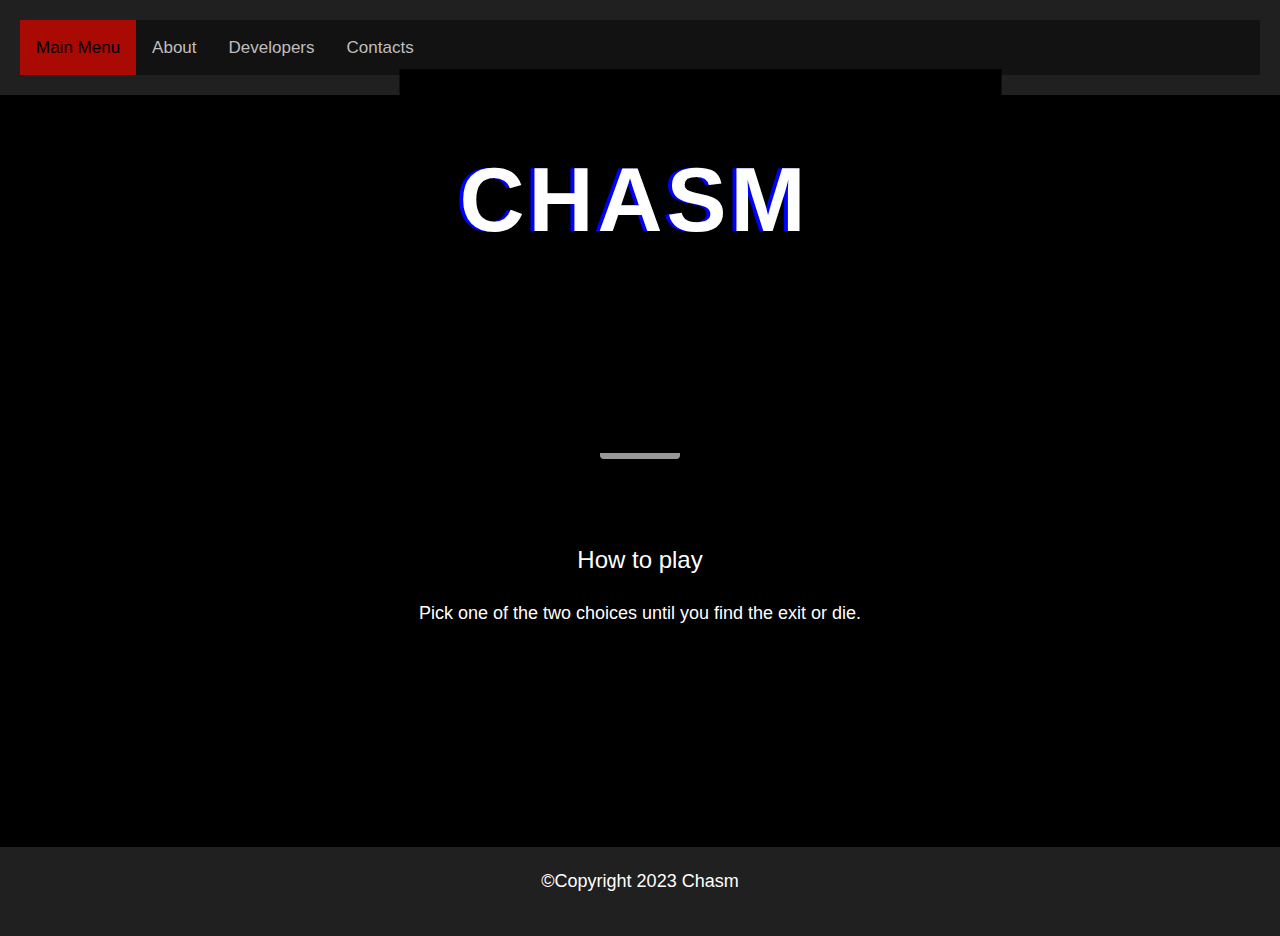
<file: index.html>
<!DOCTYPE html>

<html lang="en">

<head>
    <meta charset="UTF-8">
    <meta name="viewport" content="width=device-width, initial-scale=1.0">

    <title>Chasm</title>

    <link rel="stylesheet" href="styles.css">
    <link rel="stylesheet" href="stylesGLITCH.css">
    <link rel="stylesheet" href="stylesTOPNAV.css">
    <link rel="stylesheet" href="stylesPLAY.css">

    <script src="scripts.js"></script>

</head>

<body>

    <header>    
        <div class="topnav" id="myTopnav">
            <a href="index_Main.html" class="active">Main Menu</a>
            <a href="Chasm_About.html">About</a>
            <a href="Chasm_Devs.html">Developers</a>
            <a href="Chasm_Contacts.html">Contacts</a>
            
            <a href="javascript:void(0);" class="icon" onclick="myFunction()">
              <i class="fa fa-bars"></i>
            </a>
          </div>
    </header>

    <main>
        <section id="home">
            <h3 id="Title">Escape the</h3>
            <div class="content">
                <h1 class="text" data-text="Chasm">
                   Chasm
                </h1>
            </div>
        </section>

        <br><br><br>

        <section>
            <a href="Game.html" class="button">PLAY</a><br><br><br>
        </section>
        <h2>How to play</h2>
        <p>Pick one of the two choices until you find the exit or die.</p>

        <br><br><br><br><br><br><br>

    </main>

    <footer>
        <p>&copy;Copyright 2023  Chasm</p>
    </footer>

</body>
</html>
</file>
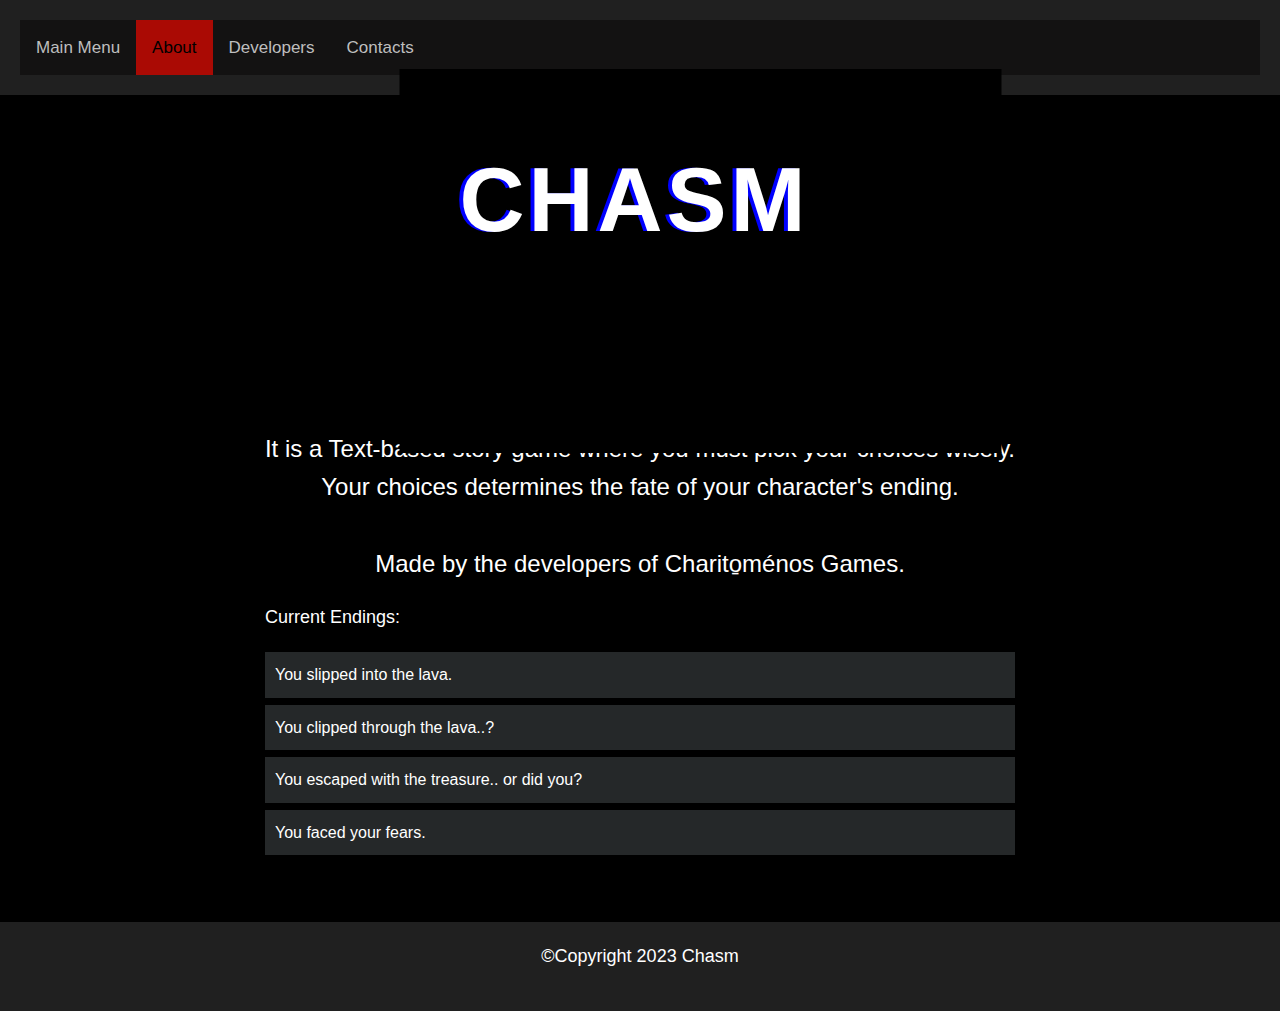
<file: Chasm_About.html>
<!DOCTYPE html>

<html lang="en">

<head>
    <meta charset="UTF-8">
    <meta name="viewport" content="width=device-width, initial-scale=1.0">

    <title>Chasm</title>

    <link rel="stylesheet" href="styles.css">
    <link rel="stylesheet" href="stylesGLITCH.css">
    <link rel="stylesheet" href="stylesTOPNAV.css">
    <link rel="stylesheet" href="stylesPLAY.css">

    <style>
        ul {
            list-style-type: none;
            padding: 0;
            margin: 0;
        }

        li {
            padding: 10px;
            margin-bottom: 7px;
            background-color: #252829;
            color: #fff;
            box-shadow: 0 1px 3px rgba(0,0,0,0.12), 0 1px 2px rgba(0,0,0,0.24);
        }
    </style>

    <script src="scripts.js"></script>

</head>

<body>

    <header>    
        <div class="topnav" id="myTopnav">
            <a href="index.html">Main Menu</a>
            <a href="Chasm_About.html" class="active">About</a>
            <a href="Chasm_Devs.html">Developers</a>
            <a href="Chasm_Contacts.html">Contacts</a>
            
            <a href="javascript:void(0);" class="icon" onclick="myFunction()">
              <i class="fa fa-bars"></i>
            </a>
          </div>
    </header>

    <main>
        <section id="home">
            <h3 id="Title">Escape the</h3>
            <div class="content">
                <h1 class="text" data-text="Chasm">
                   Chasm
                </h1>
            </div>
        </section>

        <br><br><br><br>

        <section>
            <h2>It is a Text-based story game where you must pick your choices wisely.<br>
                Your choices determines the fate of your character's ending.<br><br>
                Made by the developers of Charito̱ménos Games.</h2>

            <p>Current Endings:</p>
            <ul>
                <li>You slipped into the lava.</li>
                <li>You clipped through the lava..?</li>
                <li>You escaped with the treasure.. or did you?</li>
                <li>You faced your fears.</li>
            </ul>
        </section>

    </main>

    <footer>
        <p>&copy;Copyright 2023  Chasm</p>
    </footer>

</body>
</html>
</file>
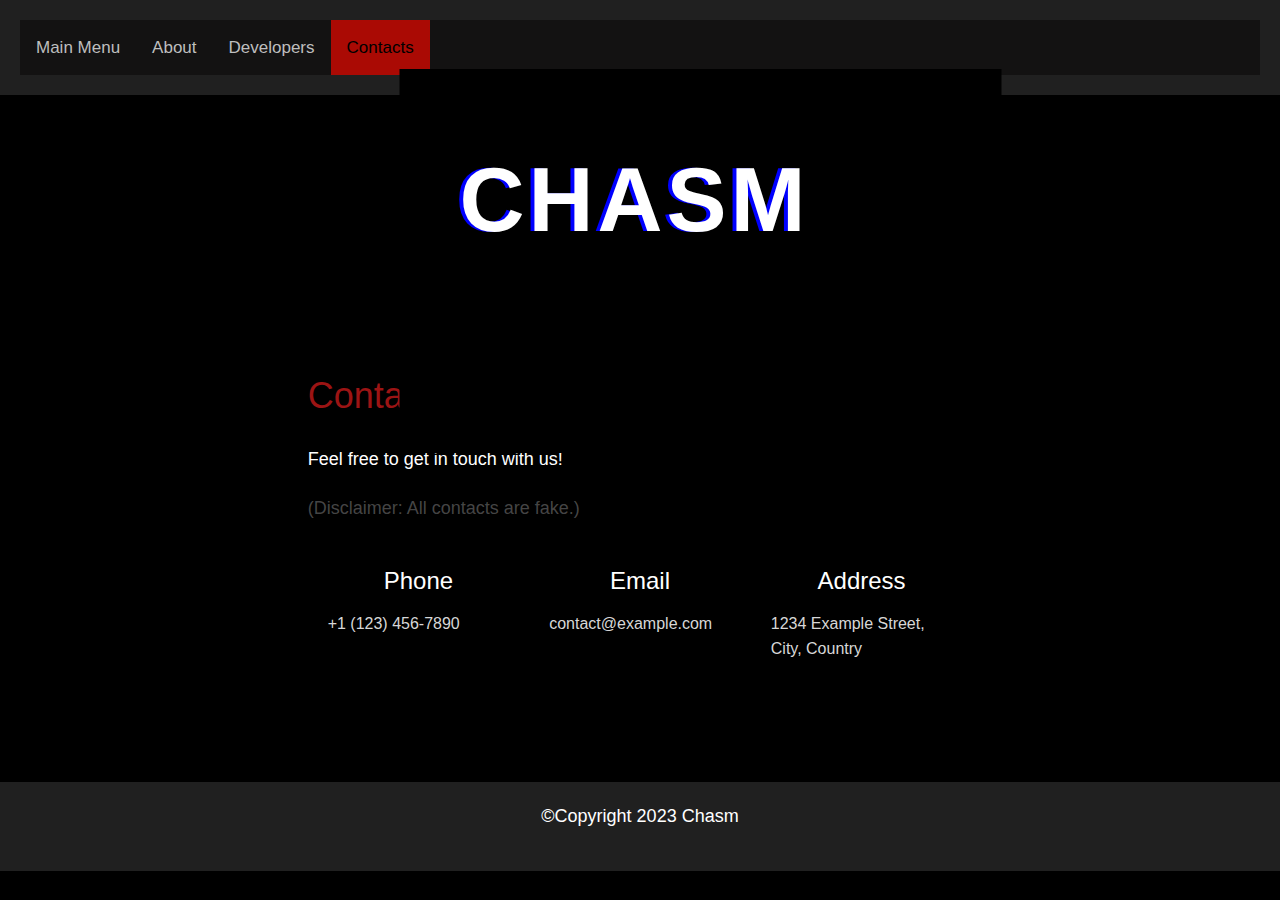
<file: Chasm_Contacts.html>
<!DOCTYPE html>

<html lang="en">

<head>
    <meta charset="UTF-8">
    <meta name="viewport" content="width=device-width, initial-scale=1.0">

    <title>Chasm</title>

    <link rel="stylesheet" href="styles.css">
    <link rel="stylesheet" href="stylesGLITCH.css">
    <link rel="stylesheet" href="stylesTOPNAV.css">
    <link rel="stylesheet" href="stylesPLAY.css">
    <link rel="stylesheet" href="stylesContacts.css">

    <style>
        ul {
            list-style-type: none;
            padding: 0;
            margin: 0;
        }

        li {
            padding: 10px;
            margin-bottom: 7px;
            background-color: #252829;
            color: #fff;
            box-shadow: 0 1px 3px rgba(0,0,0,0.12), 0 1px 2px rgba(0,0,0,0.24);
        }
    </style>

    <script src="scripts.js"></script>

</head>

<body>

    <header>    
        <div class="topnav" id="myTopnav">
            <a href="index.html">Main Menu</a>
            <a href="Chasm_About.html">About</a>
            <a href="Chasm_Devs.html">Developers</a>
            <a href="Chasm_Contacts.html" class="active">Contacts</a>
            
            <a href="javascript:void(0);" class="icon" onclick="myFunction()">
              <i class="fa fa-bars"></i>
            </a>
          </div>
    </header>

    <main>
        <section id="home">
            <h3 id="Title">Escape the</h3>
            <div class="content">
                <h1 class="text" data-text="Chasm">
                   Chasm
                </h1>
            </div>
        </section>

        <section>
            <div class="container">
                <h1>Contact Us</h1>
                <p>Feel free to get in touch with us!<br></p>
                <p id="fake">(Disclaimer: All contacts are fake.)</p>
        
                <div class="contact-info">
                    <div class="info-item">
                        <h2>Phone</h2>
                        <p>+1 (123) 456-7890</p>
                    </div>
        
                    <div class="info-item">
                        <h2>Email</h2>
                        <p>contact@example.com</p>
                    </div>
        
                    <div class="info-item">
                        <h2>Address</h2>
                        <p>1234 Example Street, City, Country</p>
                    </div>
                </div>
            </div>
        </section>

    </main>

    <footer>
        <p>&copy;Copyright 2023  Chasm</p>
    </footer>

</body>
</html>
</file>
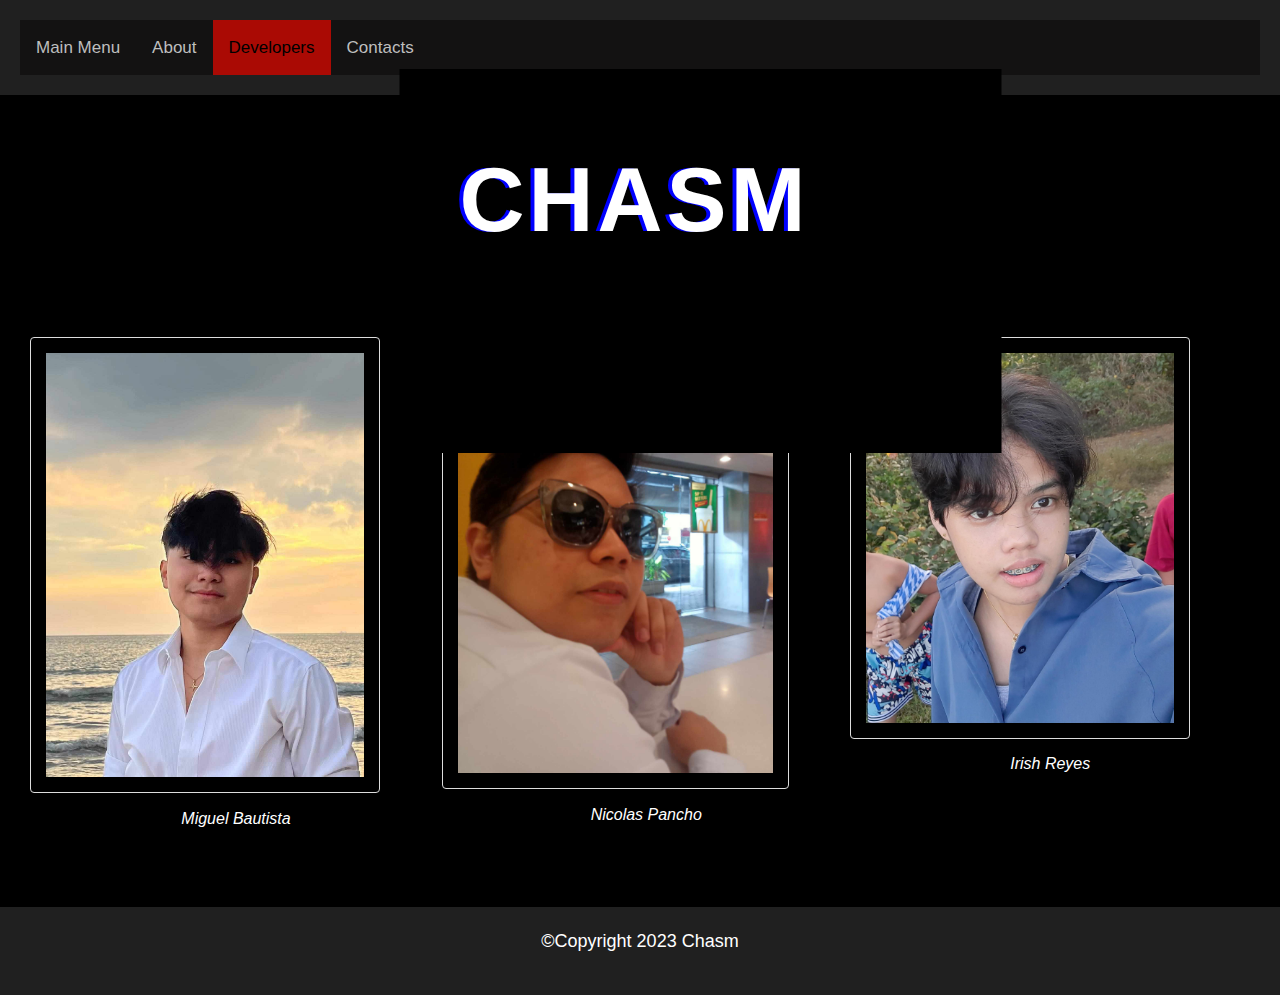
<file: Chasm_Devs.html>
<!DOCTYPE html>

<html lang="en">

<head>
    <meta charset="UTF-8">
    <meta name="viewport" content="width=device-width, initial-scale=1.0">

    <title>Chasm</title>

    <link rel="stylesheet" href="styles.css">
    <link rel="stylesheet" href="stylesGLITCH.css">
    <link rel="stylesheet" href="stylesTOPNAV.css">
    <link rel="stylesheet" href="stylesPLAY.css">
    <link rel="stylesheet" href="stylesGallery.css">

    <style>
        ul {
            list-style-type: none;
            padding: 0;
            margin: 0;
        }

        li {
            padding: 10px;
            margin-bottom: 7px;
            background-color: #252829;
            color: #fff;
            box-shadow: 0 1px 3px rgba(0,0,0,0.12), 0 1px 2px rgba(0,0,0,0.24);
        }
    </style>

    <script src="scripts.js"></script>

</head>

<body>

    <header>    
        <div class="topnav" id="myTopnav">
            <a href="index_Main.html">Main Menu</a>
            <a href="Chasm_About.html">About</a>
            <a href="Chasm_Devs.html" class="active">Developers</a>
            <a href="Chasm_Contacts.html">Contacts</a>
            
            <a href="javascript:void(0);" class="icon" onclick="myFunction()">
              <i class="fa fa-bars"></i>
            </a>
          </div>
    </header>

    <main>
        <section id="home">
            <h3 id="Title">Escape the</h3>
            <div class="content">
                <h1 class="text" data-text="Chasm">
                   Chasm
                </h1>
            </div>
        </section>

        <section>
            <div class="container">
                <figure>
                   <img src="migs.jpg" alt="Nature">
                   <figcaption>Miguel Bautista</figcaption>
                </figure>
                <figure>
                   <img src="nics.jpg" alt="Mountains">
                   <figcaption>Nicolas Pancho</figcaption>
                </figure>
                <figure>
                   <img src="rish.jpg" alt="Forest">
                   <figcaption>Irish Reyes</figcaption>
                </figure>
               </div>
        </section>

    </main>

    <footer>
        <p>&copy;Copyright 2023  Chasm</p>
    </footer>

</body>
</html>
</file>
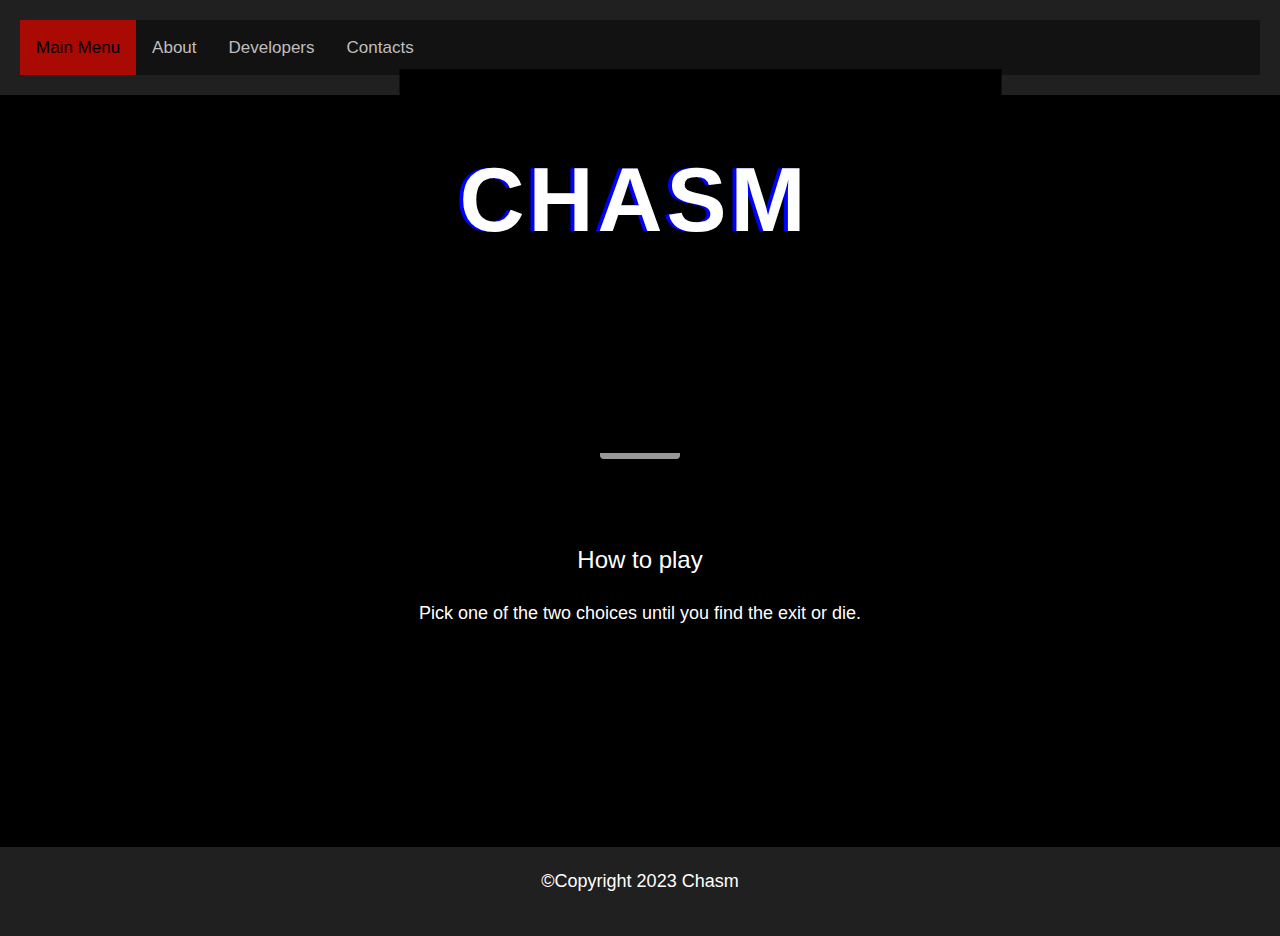
<file: Chasm_Main.html>
<!DOCTYPE html>

<html lang="en">

<head>
    <meta charset="UTF-8">
    <meta name="viewport" content="width=device-width, initial-scale=1.0">

    <title>Chasm</title>

    <link rel="stylesheet" href="styles.css">
    <link rel="stylesheet" href="stylesGLITCH.css">
    <link rel="stylesheet" href="stylesTOPNAV.css">
    <link rel="stylesheet" href="stylesPLAY.css">

    <script src="scripts.js"></script>

</head>

<body>

    <header>    
        <div class="topnav" id="myTopnav">
            <a href="Chasm_Main.html" class="active">Main Menu</a>
            <a href="Chasm_About.html">About</a>
            <a href="Chasm_Devs.html">Developers</a>
            <a href="Chasm_Contacts.html">Contacts</a>
            
            <a href="javascript:void(0);" class="icon" onclick="myFunction()">
              <i class="fa fa-bars"></i>
            </a>
          </div>
    </header>

    <main>
        <section id="home">
            <h3 id="Title">Escape the</h3>
            <div class="content">
                <h1 class="text" data-text="Chasm">
                   Chasm
                </h1>
            </div>
        </section>

        <br><br><br>

        <section>
            <a href="Game.html" class="button">PLAY</a><br><br><br>
        </section>
        <h2>How to play</h2>
        <p>Pick one of the two choices until you find the exit or die.</p>

        <br><br><br><br><br><br><br>

    </main>

    <footer>
        <p>&copy;Copyright 2023  Chasm</p>
    </footer>

</body>
</html>
</file>
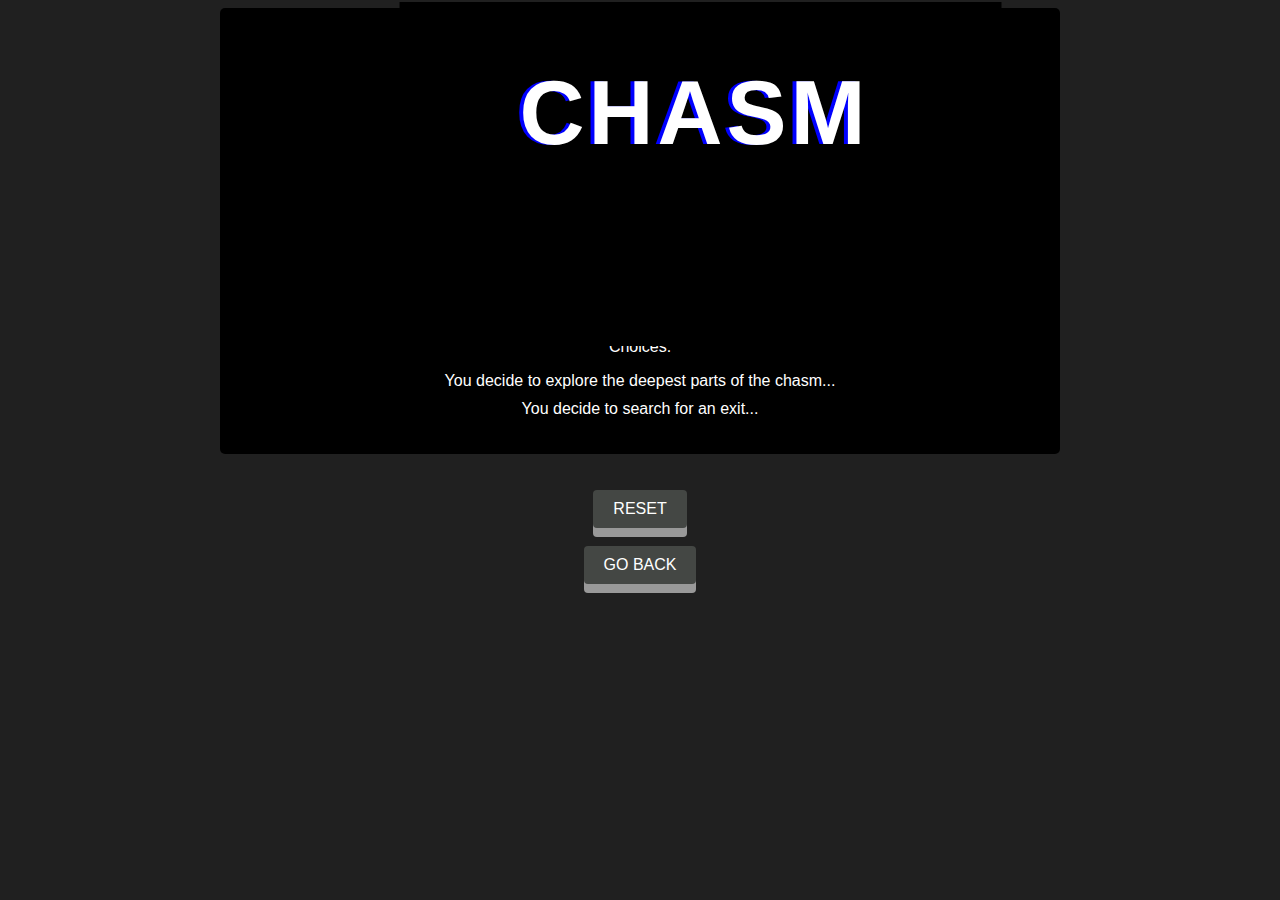
<file: Game.html>
<!DOCTYPE html>
<html>
<head>
    <title>Horror Game</title>
    <style>
        body {
            font-family: Arial, sans-serif;
            background-color: #202020;
            text-align: center;
        }

        .container {
            max-width: 800px;
            margin: 0 auto;
            padding: 20px;
            background-color: #000000;
            border-radius: 5px;
        }

        .options {
            list-style-type: none;
            padding: 0;
        }

        .options li {
            margin-bottom: 10px;       
        }

        .options a {
            color: #ffffff;
            text-decoration: none;
        }

        .options a:hover {
            text-decoration: underline;
        }
        p {
            color: #fff;
        }
        #buttonPLay {
            text-align: center;
        }
    </style>
    <link rel="stylesheet" href="stylesGLITCH.css">
    <link rel="stylesheet" href="stylesPLAY.css">
</head>
<body>
    <div class="container">
        <div class="content">
            <h1 class="text" data-text="Chasm">
               Chasm
            </h1>
        </div>

        <br><br><br>

        <p id="story"></p><br>
        <p id="Choices">Choices:</p>
        <ul id="options" class="options"></ul>
    </div>
    <br><br>

        <a href="Game.html" class="button">RESET</a>

    <br><br>

        <a href="index_Main.html" class="button">GO BACK</a>


    <script>
        var story = 'You are trapped in a very deep Chasm...';
        var choices = [
            {
                story: 'You decide to explore the deepest parts of the chasm...',
                choices: [
                    {
                        story: 'You feel very hot and discovered lava in the bottom below a hole.',
                        choices: [
                            {
                                story: 'You slipped and fell on the lava.',
                                choices: []
                            },
                            {
                                story: 'You attempt to run, but your legs refuse to move!',
                                choices: []
                            }
                        ]
                    },
                    {
                        story: 'You find a hidden passage leading to a treasure room.',
                        choices: [
                            {
                                story: 'You grab the treasure and make your escape!',
                                choices: []
                            },
                            {
                                story: 'You find a secret trapdoor that leads to your doom.',
                                choices: []
                            }
                        ]
                    }
                ]
            },
            {
                story: 'You decide to search for an exit...',
                choices: [
                    {
                        story: 'You discover a trapdoor, leading to a pitch-black basement.',
                        choices: [
                            {
                                story: '--You decide to go down, feeling a presence watching you.',
                                choices: []
                            },
                            {
                                story: '--You close the trapdoor and hope for the best.',
                                choices: []
                            }
                        ]
                    },
                    {
                        story: 'You find a door leading outside, but the night air feels ominous...',
                        choices: [
                            {
                                story: 'You decided to stay inside.',
                                choices: []
                            },
                            {
                                story: 'You decided to face your fears and venture out.',
                                choices: []
                            }
                        ]
                    }
                ]
            }
        ];

        function updateStory() {
            var html = '';
            choices.forEach(function(choice, index) {
                html += '<li><a href="#" onclick="event.preventDefault(); makeChoice(' + index + ');">' + choice.story + '</a></li>';
            });
            document.getElementById('options').innerHTML = html;
            document.getElementById('story').innerHTML = story;
        }

        function makeChoice(choiceIndex) {
            var choice = choices[choiceIndex];
            story += ' ' + choice.story;
            choices = choice.choices;
            updateStory();
        }

        updateStory();
    </script>
</body>
</html>
</file>
<file: styles.css>
* {
    box-sizing: border-box;
    margin: 0;
    padding: 0;
}

body {
    font-family: Arial, sans-serif;
    line-height: 1.6;
    color: rgb(156, 20, 20);
    background-color: #000000;
}

a {
    text-decoration: none;
    color: rgb(156, 20, 20);
}

h1, h2, h3 {
    font-weight: normal;
    margin-bottom: 20px;
}

h1 {
    font-size: 36px;
    margin-top: 20px;
}

h2 {
    text-align: center;
    font-size: 24px;
    color: #fff;
}

#Title {
    font-size: 45px;
    color: #fff;
    position: absolute;
    left: 770px;
    top: 100px;
}

p {
    font-size: 18px;
    margin-bottom: 20px;
    color: #fff;
}

ul {
    list-style-type: none;
    margin: 0;
    padding: 0;
}

li {
    margin-bottom: 20px;
}

 nav ul {
    display: flex;
    justify-content: space-between;
    align-items: center;
    margin-right: 20px;
 }

 nav li {
    margin-left: 20px;
 }

 main {
    display: flex;
    flex-direction: column;
    align-items: center;
    padding: 20px;
 }

 section {
    margin-bottom: 40px;
 }

 header {
    background-color: #202020;
    color: rgb(156, 20, 20);
    padding: 20px;
    text-align: center;
 }

 footer {
    background-color: #202020;
    color: rgb(255, 255, 255);
    padding: 20px;
    text-align: center;
    position: relative;
    bottom: 0;
    left: 0;
    width: 100%;
 }
</file>
<file: stylesGLITCH.css>
.content{
    width: 100%;
    height: 100%;
    display: flex;
    justify-content: center;
    align-items: center;
  }
  .content .text{
    position: relative;
    color: #fff;
    font-weight: 700;
    font-size: 45px;
    transform: scale(2);
    padding: 30px;
    letter-spacing: 2px;
    text-transform: uppercase;
  }
  .content .text:before,
  .content .text:after {
    padding: 30px;
    color: white;
    content: attr(data-text);
    position: absolute;
    width: 100%;
    height: 100%;
    background: black;
    overflow: hidden;
    top: 0;
  }
  .content .text:before{
    left: 3px;
    text-shadow: -2px 0 red;
    animation: glitch-1 2s linear infinite reverse;
  }
  .content .text:after{
    left: -3px;
    text-shadow: -2px 0 blue;
    animation: glitch-2 2s linear infinite reverse;
  }
  @keyframes glitch-1 {
    0% {
      clip: rect(132px, auto, 101px, 30px);
    }
    5% {
      clip: rect(17px, auto, 94px, 30px);
    }
    10% {
      clip: rect(40px, auto, 66px, 30px);
    }
    15% {
      clip: rect(87px, auto, 82px, 30px);
    }
    20% {
      clip: rect(137px, auto, 61px, 30px);
    }
    25% {
      clip: rect(34px, auto, 14px, 30px);
    }
    30% {
      clip: rect(133px, auto, 74px, 30px);
    }
    35% {
      clip: rect(76px, auto, 107px, 30px);
    }
    40% {
      clip: rect(59px, auto, 130px, 30px);
    }
    45% {
      clip: rect(29px, auto, 84px, 30px);
    }
    50% {
      clip: rect(22px, auto, 67px, 30px);
    }
    55% {
      clip: rect(67px, auto, 62px, 30px);
    }
    60% {
      clip: rect(10px, auto, 105px, 30px);
    }
    65% {
      clip: rect(78px, auto, 115px, 30px);
    }
    70% {
      clip: rect(105px, auto, 13px, 30px);
    }
    75% {
      clip: rect(15px, auto, 75px, 30px);
    }
    80% {
      clip: rect(66px, auto, 39px, 30px);
    }
    85% {
      clip: rect(133px, auto, 73px, 30px);
    }
    90% {
      clip: rect(36px, auto, 128px, 30px);
    }
    95% {
      clip: rect(68px, auto, 103px, 30px);
    }
    100% {
      clip: rect(14px, auto, 100px, 30px);
    }
  }
  @keyframes glitch-2 {
    0% {
      clip: rect(129px, auto, 36px, 30px);
    }
    5% {
      clip: rect(36px, auto, 4px, 30px);
    }
    10% {
      clip: rect(85px, auto, 66px, 30px);
    }
    15% {
      clip: rect(91px, auto, 91px, 30px);
    }
    20% {
      clip: rect(148px, auto, 138px, 30px);
    }
    25% {
      clip: rect(38px, auto, 122px, 30px);
    }
    30% {
      clip: rect(69px, auto, 54px, 30px);
    }
    35% {
      clip: rect(98px, auto, 71px, 30px);
    }
    40% {
      clip: rect(146px, auto, 34px, 30px);
    }
    45% {
      clip: rect(134px, auto, 43px, 30px);
    }
    50% {
      clip: rect(102px, auto, 80px, 30px);
    }
    55% {
      clip: rect(119px, auto, 44px, 30px);
    }
    60% {
      clip: rect(106px, auto, 99px, 30px);
    }
    65% {
      clip: rect(141px, auto, 74px, 30px);
    }
    70% {
      clip: rect(20px, auto, 78px, 30px);
    }
    75% {
      clip: rect(133px, auto, 79px, 30px);
    }
    80% {
      clip: rect(78px, auto, 52px, 30px);
    }
    85% {
      clip: rect(35px, auto, 39px, 30px);
    }
    90% {
      clip: rect(67px, auto, 70px, 30px);
    }
    95% {
      clip: rect(71px, auto, 103px, 30px);
    }
    100% {
      clip: rect(83px, auto, 40px, 30px);
    }
  }
</file>
<file: stylesTOPNAV.css>
.topnav {
    overflow: hidden;
    background-color: #131212;
  }
  
  .topnav a {
    float: left;
 
    color: #bebebe;
    text-align: center;
    padding: 14px 16px;
    text-decoration: none;
    font-size: 17px;
  }
  
  .topnav a:hover {
    background-color: #bd0101;
    color: black;
  }
  
  .topnav a.active {
    background-color: #aa0a04;
    color: rgb(0, 0, 0);
  }
  
  .topnav .icon {
    display: none;
  }
  
  @media screen and (max-width: 600px) {
    .topnav a:not(:first-child) {display: none;}
    .topnav a.icon {
      float: right;
      display: block;
    }
  }
  
  @media screen and (max-width: 600px) {
    .topnav.responsive {position: relative;}
    .topnav.responsive .icon {
      position: absolute;
      right: 0;
      top: 0;
    }
    .topnav.responsive a {
      float: none;
      display: block;
      text-align: left;
    }
  }
</file>
<file: stylesPLAY.css>
.button {
    display: inline-block;
    padding: 10px 20px;
    text-align: center;
    text-decoration: none;
    color: #ffffff;
    background-color: #444744;
    border: none;
    border-radius: 4px;
    box-shadow: 0 9px #999;
    transition: background-color 0.3s;
}

.button:hover {
    background-color: rgb(136, 26, 26)
}

.button:active {
    background-color: #2b2c2b;
    box-shadow: 0 5px #666;
    transform: translateY(4px);
}
</file>
<file: stylesContacts.css>
.container {
    max-width: 960px;
    margin: 0 auto;
    padding: 20px;
}

.contact-info {
    display: flex;
    justify-content: space-between;
}

.info-item {
    flex: 1;
    margin: 20px;
}

.info-item h2 {
    color: #ffffff;
    font-size: 24px;
    margin-bottom: 10px;
}

.info-item p {
    color: #d7d7d7;
    font-size: 16px;
}

#fake {
    color: rgba(109, 109, 109, 0.647);
}
</file>
<file: stylesGallery.css>
.container {
    display: grid;
    grid-template-columns: auto auto auto;
    padding: 10px;
}

.container img {
    width: 85%;
    padding: 15px;
    border: 1px solid #ddd;
    border-radius: 4px;
    box-shadow: 0 1px 3px rgba(0,0,0,0.12), 0 1px 2px rgba(0,0,0,0.24);
}

.container img:hover {
    box-shadow: 0 14px 28px rgba(0,0,0,0.25), 0 10px 10px rgba(0,0,0,0.22);
}

.container figcaption {
    text-align: center;
    font-style: italic;
    color: #ffffff;
    padding: 5px;
}
</file>
